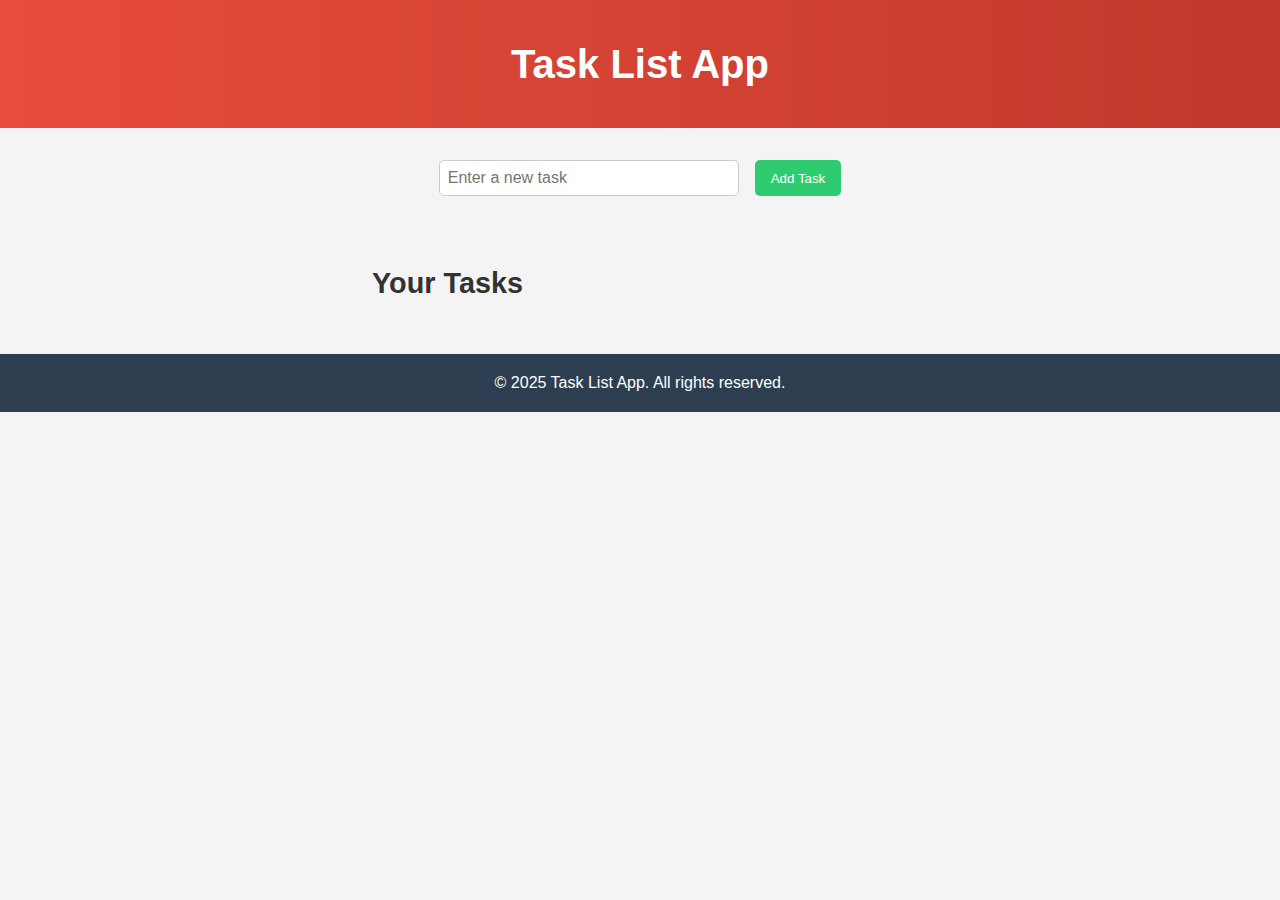
<file: index.html>
<!DOCTYPE html>
<html lang="en">
<head>
    <meta charset="UTF-8">
    <meta name="viewport" content="width=device-width, initial-scale=1.0">
    <title>Dynamic Task List</title>
    <link rel="stylesheet" href="style1.css">
</head>
<body>
    <!-- Header -->
    <header>
        <h1>Task List App</h1>
    </header>

    <!-- Task Input Form -->
    <section class="task-form">
        <form id="taskForm">
            <input type="text" id="taskInput" placeholder="Enter a new task" required>
            <button type="submit">Add Task</button>
        </form>
    </section>

    <!-- Task List -->
    <section class="task-list">
        <h2>Your Tasks</h2>
        <ul id="taskList"></ul>
    </section>

    <!-- Footer -->
    <footer>
        <p>&copy; 2025 Task List App. All rights reserved.</p>
    </footer>

    <script src="script.js"></script>
</body>
</html>
</file>
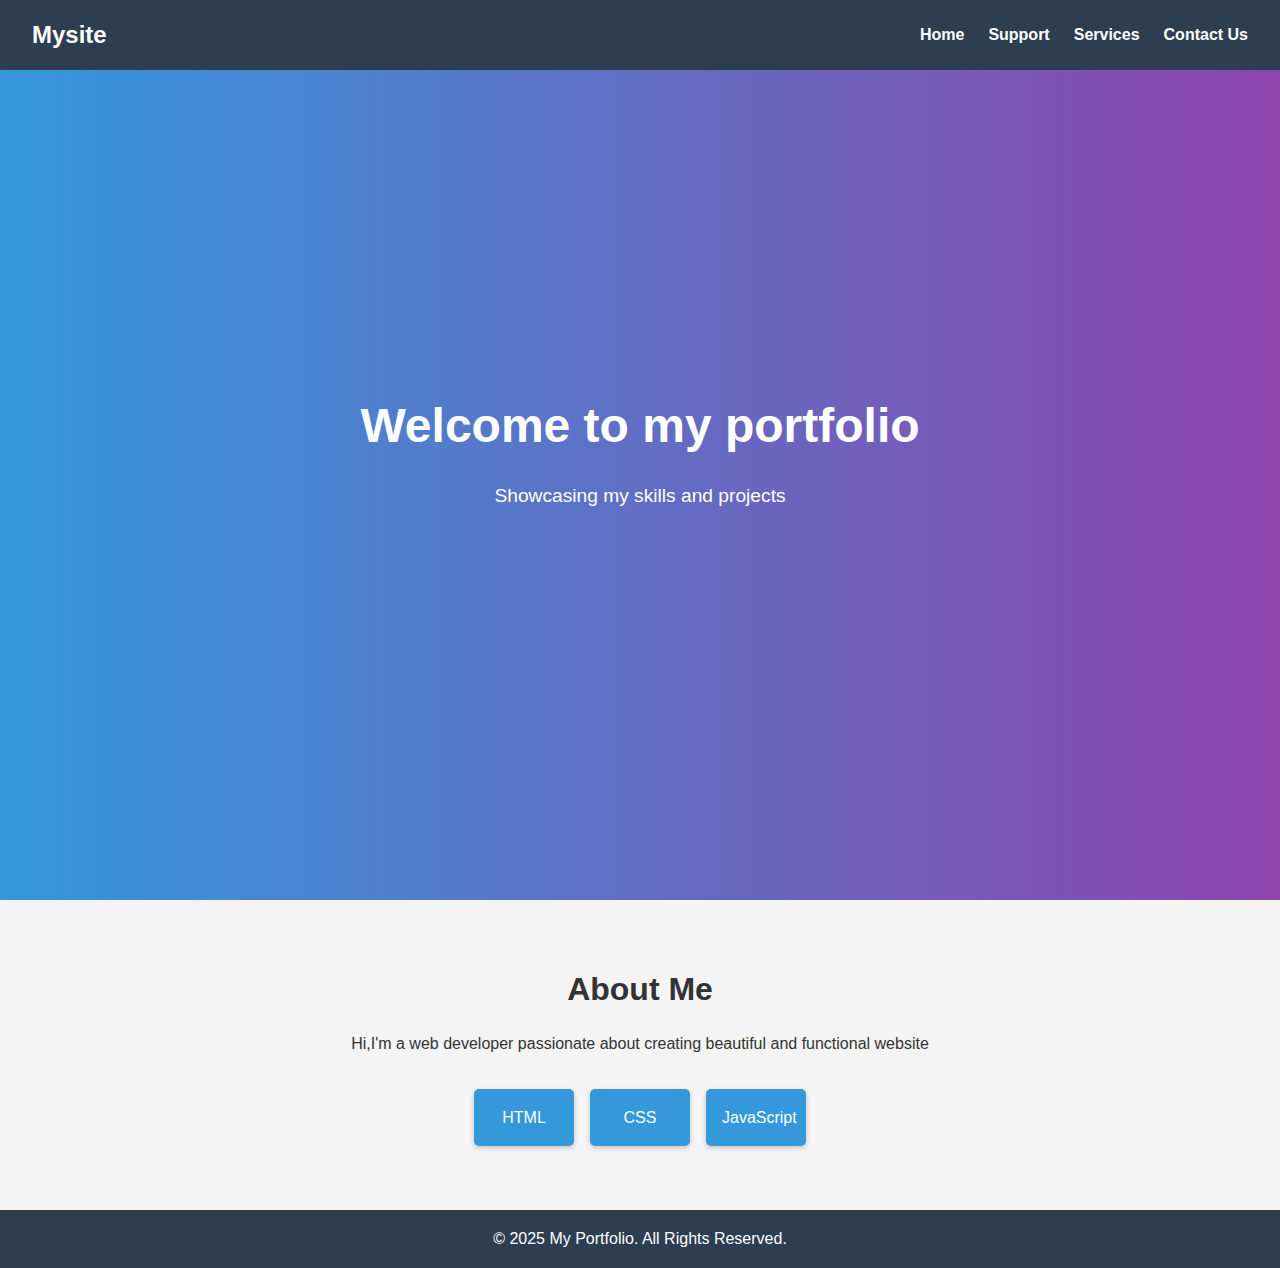
<file: home.html>
<!DOCTYPE html>
<html lang="en">
<head>
    <title> Portfolio </title>
    <link rel = "stylesheet" href="style.css">

</head>
<body>
    <nav class = "navbar">
        <div class ="logo"><b>Mysite</b></div>
        <ul class = "nav-links">
        <li><a href = "#"><b> Home</b></a></li>
        <li><a href = "#"><b> Support</b></a></li>
        <li><a href = "#"><b> Services</b></a></li>
        <li><a href = "#"><b> Contact Us</b></a></li>
    </ul>
    </nav>
    <section id = "home" class = "hero">
        <h1> Welcome to my portfolio</h1>
        <p>Showcasing my skills and projects</p>
    </section>
    <section id = "about" class="about">
        <h2>About Me</h2>
        <p> Hi,I'm a web developer passionate about creating beautiful and functional website</p>
        <div class = "skills">
            <div class = "skill-card">HTML</div>
            <div class = "skill-card">CSS</div>
            <div class = "skill-card">JavaScript</div>
        </div>
    </section>
    <footer>
        <p>&copy; 2025 My Portfolio. All Rights Reserved.</p>
    </footer>
</body>
</html>
</file>
<file: style1.css>
/* Reset default styles */
* {
    margin: 0;
    padding: 0;
    box-sizing: border-box;
}

/* Body */
body {
    font-family: Arial, sans-serif;
    line-height: 1.6;
    color: #333;
    background-color: #f4f4f4;
}

/* Header */
header {
    background: linear-gradient(to right, #e74c3c, #c0392b);
    color: white;
    text-align: center;
    padding: 2rem;
}

header h1 {
    font-size: 2.5rem;
}

/* Task Form */
.task-form {
    padding: 2rem;
    text-align: center;
}

.task-form form {
    display: flex;
    justify-content: center;
    gap: 1rem;
}

.task-form input {
    padding: 0.5rem;
    font-size: 1rem;
    border: 1px solid #ccc;
    border-radius: 5px;
    width: 300px;
}

.task-form button {
    padding: 0.5rem 1rem;
    background-color: #2ecc71;
    color: white;
    border: none;
    border-radius: 5px;
    cursor: pointer;
}

.task-form button:hover {
    background-color: #27ae60;
}

/* Task List */
.task-list {
    padding: 2rem;
    max-width: 600px;
    margin: 0 auto;
}

.task-list h2 {
    font-size: 1.8rem;
    margin-bottom: 1rem;
}

#taskList {
    list-style: none;
}

.task-item {
    display: flex;
    justify-content: space-between;
    align-items: center;
    background-color: white;
    padding: 1rem;
    margin-bottom: 0.5rem;
    border-radius: 5px;
    box-shadow: 0 2px 5px rgba(0, 0, 0, 0.1);
}

.task-item.completed {
    background-color: #ecf0f1;
    text-decoration: line-through;
}

.task-item button {
    padding: 0.5rem;
    border: none;
    border-radius: 5px;
    cursor: pointer;
}

.task-item .complete-btn {
    background-color: #3498db;
    color: white;
}

.task-item .complete-btn:hover {
    background-color: #2980b9;
}

.task-item .delete-btn {
    background-color: #e74c3c;
    color: white;
}

.task-item .delete-btn:hover {
    background-color: #c0392b;
}

/* Footer */
footer {
    background-color: #2c3e50;
    color: white;
    text-align: center;
    padding: 1rem;
    position: relative;
    bottom: 0;
    width: 100%;
}
</file>
<file: style.css>
/* Reset default styles */
* {
    margin: 0;
    padding: 0;
    box-sizing: border-box;
}

/* Body */
body {
    font-family: Arial, sans-serif;
    line-height: 1.6;
    color: #333;
}

/* Navigation Bar */
.navbar {
    background-color: #2c3e50;
    color: white;
    display: flex;
    justify-content: space-between;
    align-items: center;
    padding: 1rem 2rem;
    position: fixed;
    width: 100%;
    top: 0;
}

.logo {
    font-size: 1.5rem;
    font-weight: bold;
}

.nav-links {
    list-style: none;
    display: flex;
    gap: 1.5rem;
}

.nav-links a {
    color: white;
    text-decoration: none;
    font-size: 1rem;
}

.nav-links a:hover {
    color: #3498db;
}

/* Hero Section */
.hero {
    height: 100vh;
    background: linear-gradient(to right, #3498db, #8e44ad);
    display: flex;
    flex-direction: column;
    justify-content: center;
    align-items: center;
    text-align: center;
    color: white;
}

.hero h1 {
    font-size: 3rem;
    margin-bottom: 1rem;
}

.hero p {
    font-size: 1.2rem;
}

/* About Section */
.about {
    padding: 4rem 2rem;
    text-align: center;
    background-color: #f4f4f4;
}

.about h2 {
    font-size: 2rem;
    margin-bottom: 1rem;
}

.skills {
    display: flex;
    justify-content: center;
    gap: 1rem;
    margin-top: 2rem;
}

.skill-card {
    background-color: #3498db;
    color: white;
    padding: 1rem;
    border-radius: 5px;
    width: 100px;
    text-align: center;
    box-shadow: 0 2px 5px rgba(0, 0, 0, 0.2);
}

/* Footer */
footer {
    background-color: #2c3e50;
    color: white;
    text-align: center;
    padding: 1rem;
    position: relative;
    bottom: 0;
    width: 100%;
}
</file>
